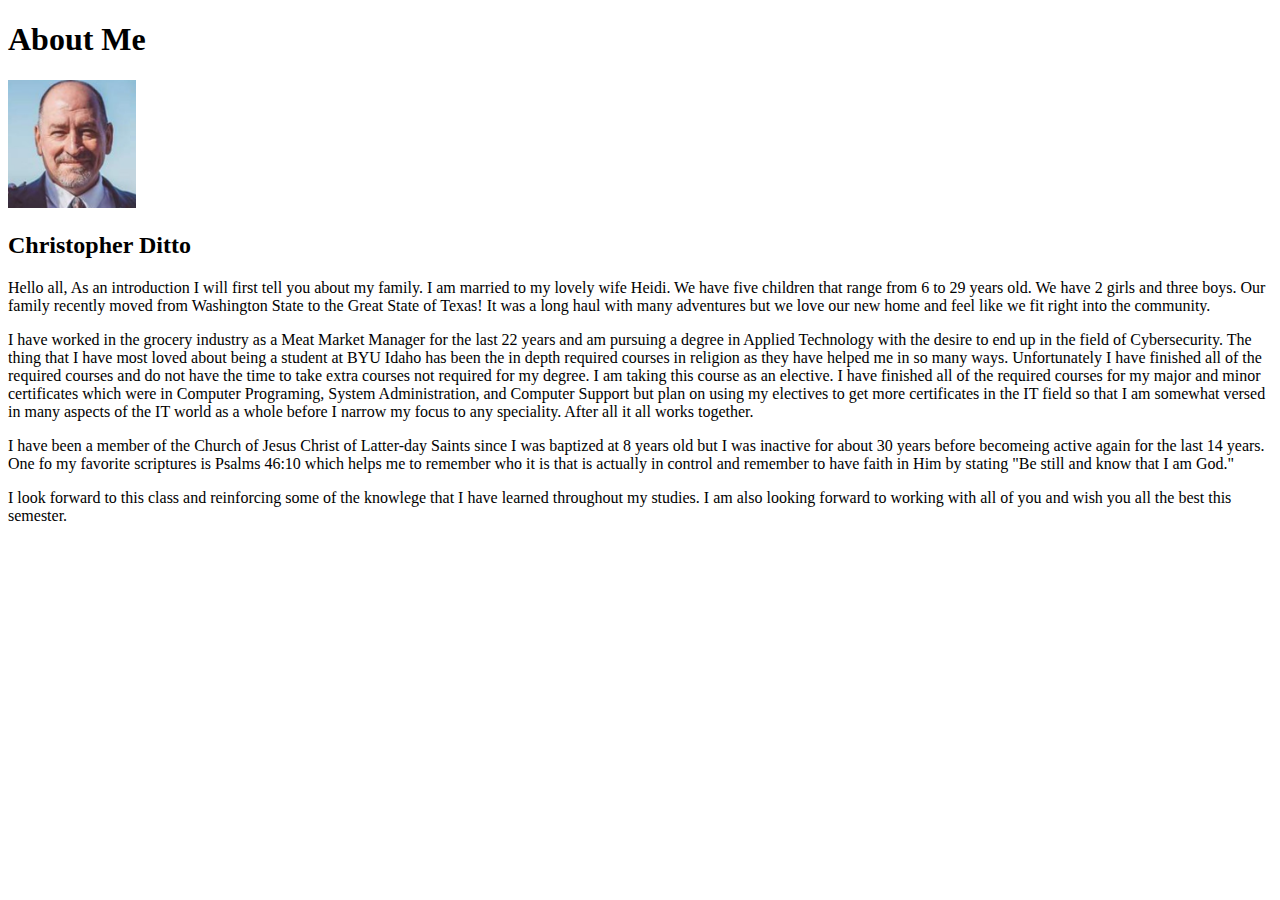
<file: aboutme/index.html>
<!DOCTYPE html>
<html lang="en">
<head>
    <meta charset="UTF-8">
    <meta http-equiv="X-UA-Compatible" content="IE=edge">
    <meta name="viewport" content="width=device-width, initial-scale=1.0">
    <title>All About Me</title>
</head>
<body>
    <h1>About Me</h1>
    <img alt="Image of me?" src="images/profile.jpg" >
    <h2>Christopher Ditto</h2>
    <p>
        Hello all, As an introduction I will first tell you about my family. I am married to my lovely wife Heidi. We have five children that range from 6 to 29 years old. We have 2 girls and three boys. Our family recently moved from Washington State to the Great State of Texas! It was a  long haul with many adventures but we love our new home and feel like we fit right into the community.
    </p>
    <p> 
        I have worked in the grocery industry as a Meat Market Manager for the last 22 years and am  pursuing a degree in Applied Technology with the desire to end up in the field of Cybersecurity. The thing that I have most loved about being a student at BYU Idaho has been the in depth required courses in religion as they have helped me in so many ways. Unfortunately I have finished all of the required courses and do not have the time to take extra courses not required for my degree. I am taking this course as an elective. I have finished all of the required courses for my major and minor certificates which were in Computer Programing, System Administration, and Computer Support but plan on using my electives to get more certificates in the IT field so that I am somewhat versed in many aspects of the IT world as a whole before I narrow my focus to any speciality. After all it all works together.
    </p>
    <p>
        I have been a member of the Church of Jesus Christ of Latter-day Saints since I was baptized at 8 years old but I was inactive for about 30 years before becomeing active again for the last 14 years. One fo my favorite scriptures is Psalms 46:10 which helps me to remember who it is that is actually in control and remember to have faith in Him by stating "Be still and know that I am God."
    </p>
    <p>    
        I look forward to this class and reinforcing some of the knowlege that I have learned throughout my studies. I am also looking forward to working with all of you and wish you all the best this semester.
    </p>
       
</body>
</html>
</file>
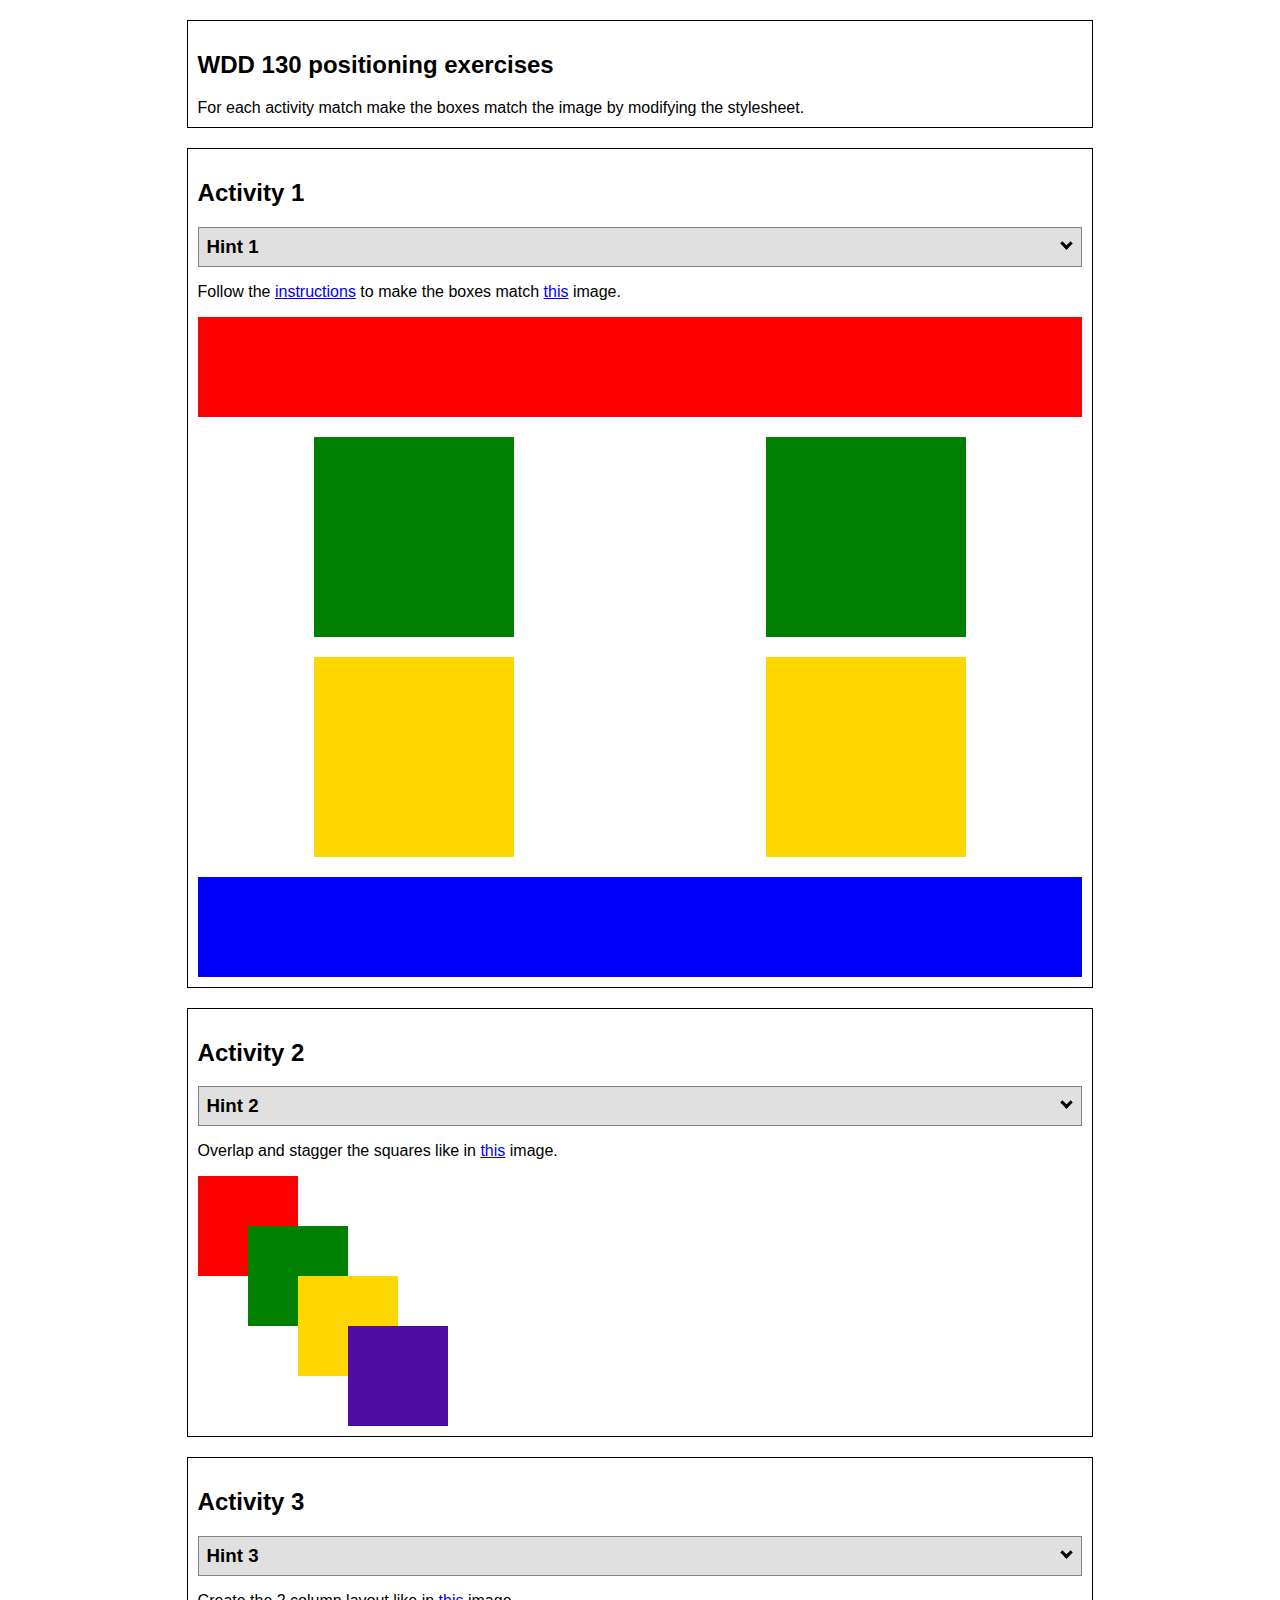
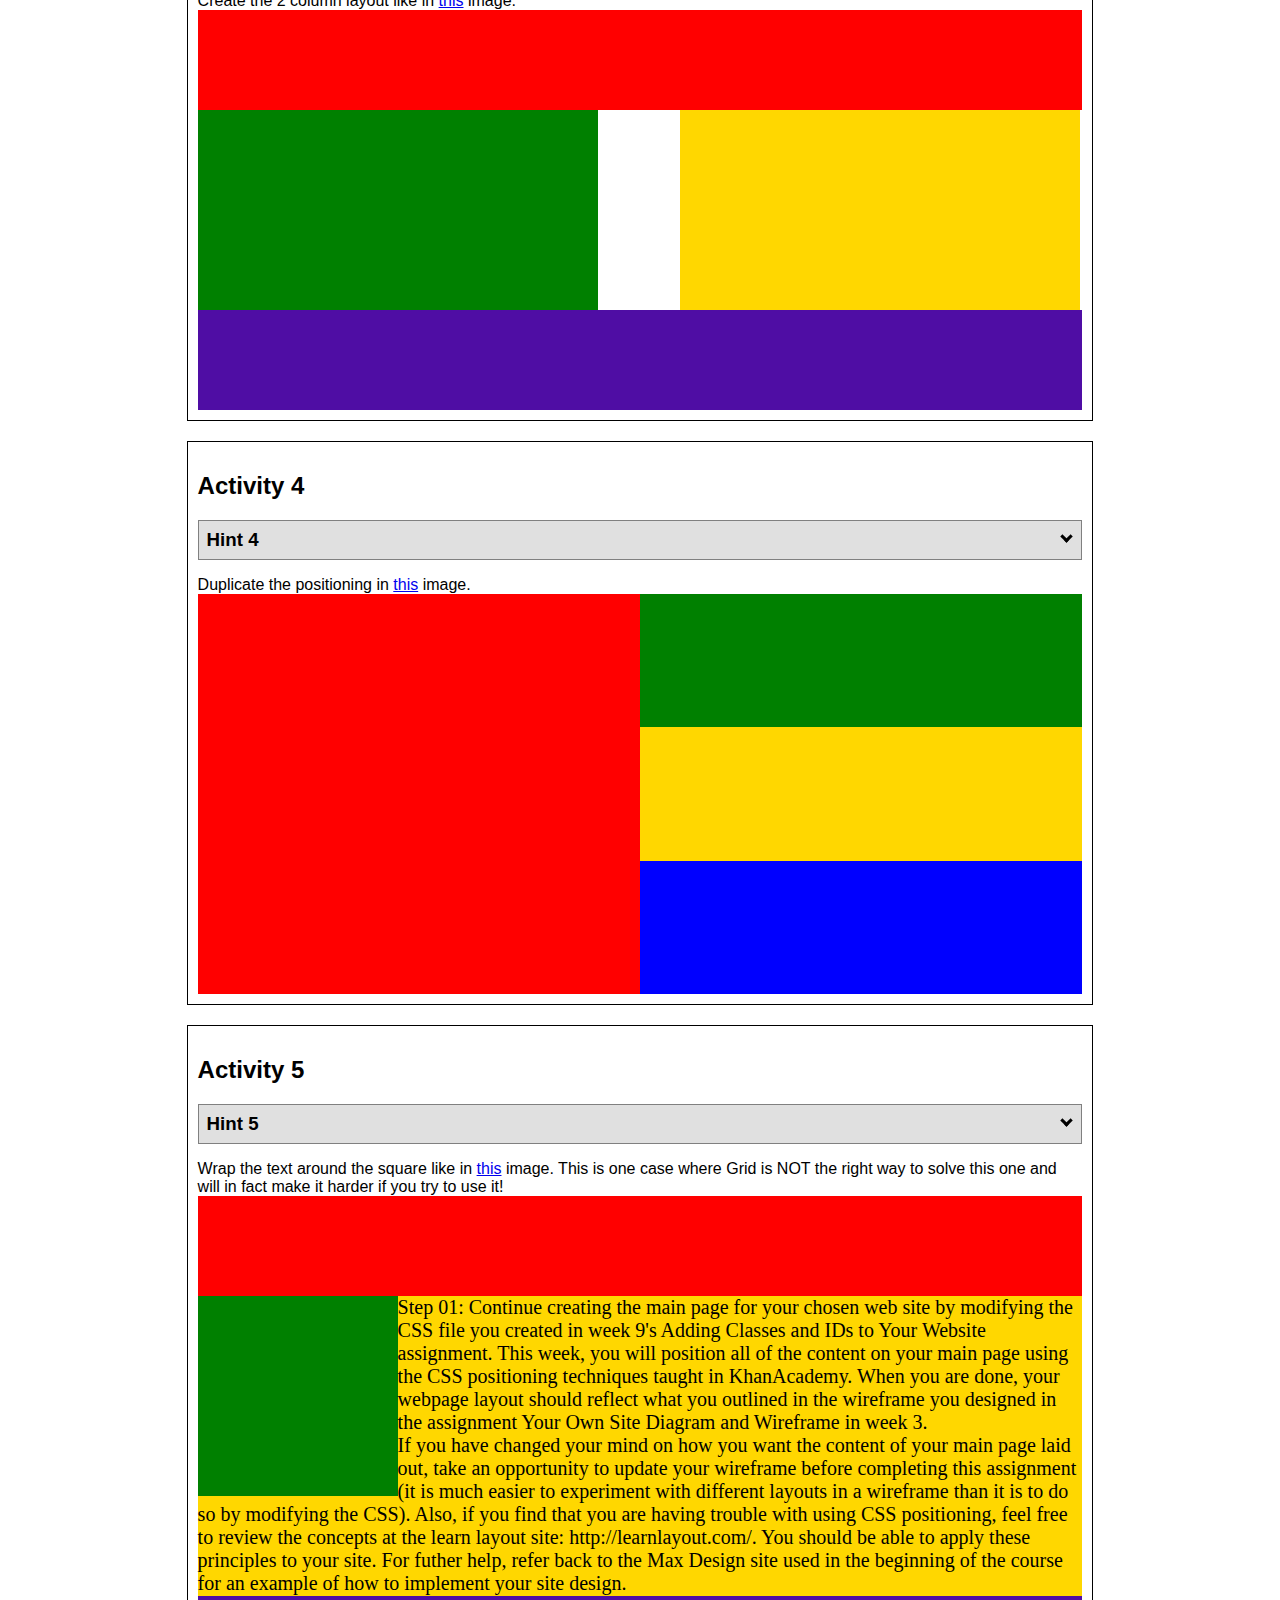
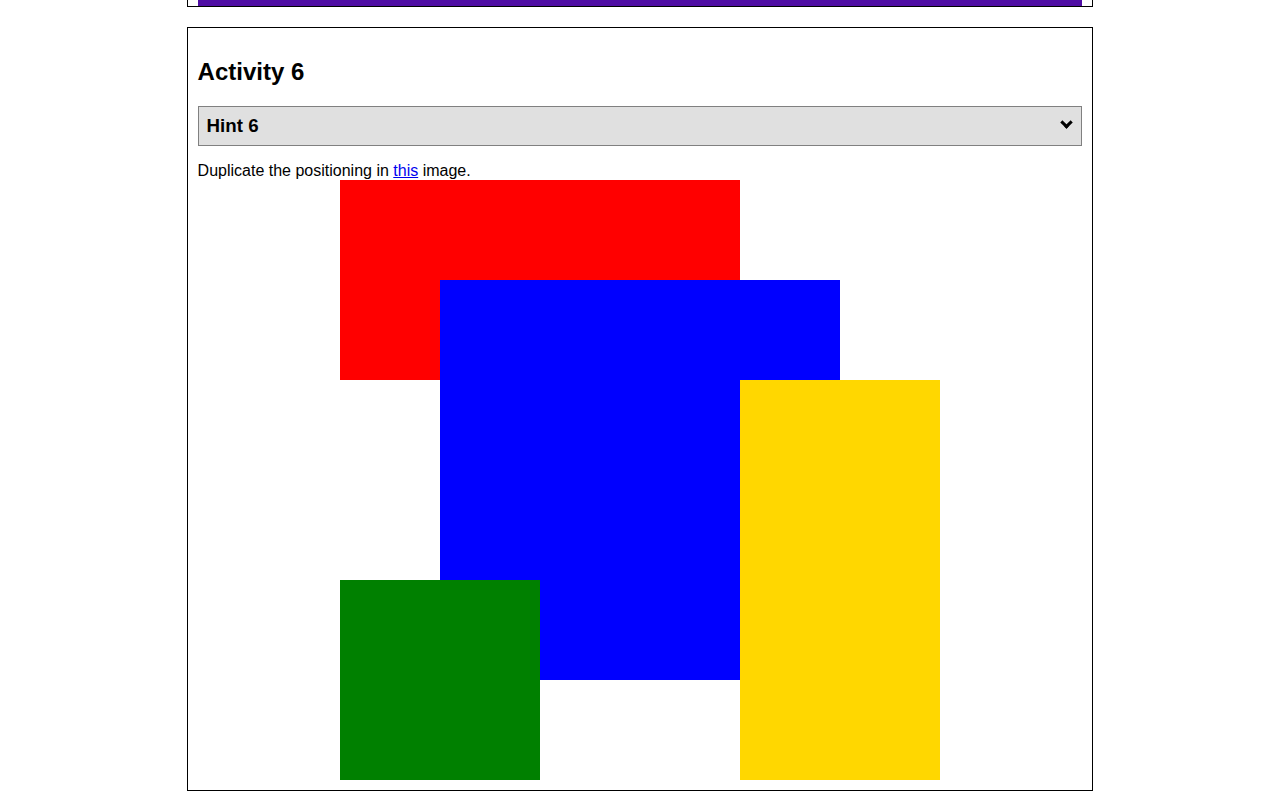
<file: positioning.html>
<!DOCTYPE html>
<html lang="en">
  <head>
    <!-- HTML - Name: positioning.html -->
    <title>Positioning Activity</title>
    <link rel="stylesheet" type="text/css" href="positionstyles.css" />
  </head>
  <body>
    <div class="activity">
      <h2>WDD 130 positioning exercises</h2>
      For each activity match make the boxes match the image by modifying the stylesheet.</div>
    <div class="activity">
      <h2>Activity 1</h2>
      <section class="hint"><input type="checkbox" ><i></i> <h3>Hint 1</h3><div><p>Check out the <a href="https://byui-wdd.github.io/wdd130/activities/w06-css-positioning.html" target="_blank">activity instructions</a> in Ilearn!</p></div></section>
      <p>Follow the <a href="https://byui-wdd.github.io/wdd130/activities/w06-css-positioning.html" target="_blank">instructions</a> to make the boxes match  <a href="https://byui-wdd.github.io/wdd130/images/example1.png" target="_blank">this</a> image.</p>
      <div class="content1" >
        <div class="red1" ></div>
        <div class="green1" ></div>
        <div class="green1" ></div>
        <div class="yellow1"></div>
        <div class="yellow1"></div>
        <div class="blue1"></div>
      </div>
    </div>
    <div class="activity">
      <h2>Activity 2</h2>
      <section class="hint"><input type="checkbox" > <h3>Hint 2</h3><i></i><div><p>Remember that the best way to shift elements around slightly on the page is with Margins.  You could also use Grid.  Either would work for this. If you choose margin, you can use a <em>negative</em> margin. (ie margin-top: -20px;)</p><h4>Properties used:</h4><ul><li>margin-top, margin-left</li><li>...or...</li><li>grid-template-columns: 50px 50px 50px 50px 50px </li></ul></div></section>
      <p>Overlap and stagger the squares like in <a href="https://byui-wdd.github.io/wdd130/images/example2.png" target="_blank">this</a> image.</p>
      <div class="content2" >
        <div class="red2" ></div>
        <div class="green2" ></div>
        <div class="yellow2"></div>
        <div class="blue2"></div>
      </div>
    </div>
    <div class="activity">
      <h2>Activity 3</h2>
      <section class="hint"><input type="checkbox" > <h3>Hint 3</h3><i></i><div><p>This one is going to be best solved with CSS Grid. Remember to make the boxes the right width first...then start moving them around. </p><h4>Properties used:</h4><ul><li>display:grid;</li><li>grid-template-columns:</li><li>grid-column-gap:</li>
        <li>grid-column:</li>  </ul></div></section>
      Create the 2 column layout like in <a href="https://byui-wdd.github.io/wdd130/images/example3.png" target="_blank">this</a>  image.
      <div class="content3" >
        <div class="red3" ></div>
        <div class="green3" ></div>
        <div class="yellow3"></div>
        <div class="blue3"></div>
      </div>
    </div>
    <div class="activity">
      <h2>Activity 4</h2>
      <section class="hint"><input type="checkbox" > <h3>Hint 4</h3><i></i><div><p>For the others we have been primarily concerned with width. For this one you will need to adjust height as well. </p><h4>Properties used:</h4><ul><li>display:grid;</li><li>grid-template-columns:</li><li>grid-row:</li></ul></div></section>
      Duplicate the positioning in <a href="https://byui-wdd.github.io/wdd130/images/example4.png" target="_blank">this</a> image. 
      <div class="content4" >
        <div class="red4" ></div>
        <div class="green4" ></div>
        <div class="yellow4"></div>
        <div class="blue4"></div>
      </div>
    </div>

    <div class="activity">
      <h2>Activity 5</h2>
      <section class="hint"><input type="checkbox" > <h3>Hint 5</h3><i></i><div><p>Grid is <strong>not</strong> the right way to do this.  In fact there is only one way to really do that...and that is with float. Remember that we float the thing we want the text to wrap around.  Also remember to start by making all the shapes the right size and shape.</p><h4>Properties used:</h4><ul><li>float: left;</li></ul></div></section>
      Wrap the text around the square like in <a href="https://byui-wdd.github.io/wdd130/images/example5.png" target="_blank">this</a> image. This is one case where Grid is NOT the right way to solve this one and will in fact make it harder if you try to use it!
      <div class="content5" >
        <div class="red5" ></div>
        <div class="green5" ></div>
        <div class="yellow5">Step 01: Continue creating the main page for your chosen web site by modifying the CSS file you created in week 9's Adding Classes and IDs to Your Website assignment. This week, you will position all of the content on your main page using the CSS positioning techniques taught in KhanAcademy. When you are done, your webpage layout should reflect what you outlined in the wireframe you designed in the assignment Your Own Site Diagram and Wireframe in week 3. <br />
          If you have changed your mind on how you want the content of your main page laid out, take an opportunity to update your wireframe before completing this assignment (it is much easier to experiment with different layouts in a wireframe than it is to do so by modifying the CSS). Also, if you find that you are having trouble with using CSS positioning, feel free to review the concepts at the learn layout site: http://learnlayout.com/. You should be able to apply these principles to your site. For futher help, refer back to the Max Design site used in the beginning of the course for an example of how to implement your site design.</div>
        <div class="blue5"></div>
      </div>
    </div>
    <div class="activity">
      <h2>Activity 6</h2>
      <section class="hint"><input type="checkbox" > <h3>Hint 6</h3><i></i><div><p>This one is all about visualizing the grid behind the layout. If you are having a hard time doing that first: all the sizes are even multiples of 100, and second here is another example with the lines drawn: <a href="https://byui-wdd.github.io/wdd130/images/example6-hint.png" target="_blank">example 6 with lines</a>. For this one you will find it easiest if you use px for the column width. You can also use <kbd>z-index</kbd> to control the element layering.    </p><h4>Properties used:</h4><ul><li>display:grid;</li><li>grid-template-columns:</li><li>grid-column:</li><li>grid-row:</li><li><a href="https://www.w3schools.com/cssref/pr_pos_z-index.asp" target="_blank">z-index:</a></li></ul></div></section>
      Duplicate the positioning in <a href="https://byui-wdd.github.io/wdd130/images/example6.png" target="_blank">this</a> image.
      <div class="content6" >
        <div class="red6" ></div>
        <div class="green6" ></div>
        <div class="yellow6"></div>
        <div class="blue6"></div>
      </div>
    </div>
  </body>
</html>
</file>
<file: positionstyles.css>
/* CSS - Name: "positionstyles.css" */
/* Activity 1 styles */
.content1 {
  /* This is the parent of the activity 1 boxes. */
  display: grid;
  grid-template-columns: 1fr 1fr;
  justify-items: center;
  grid-gap: 20px;
}
.red1 { 
  width: 100%; 
  height: 100px; 
  background-color: red; 
  grid-column: 1/3;

} 
.green1 {
  width: 200px; 
  height: 200px; 
  background-color: green; 

} 
.yellow1 {
  width: 200px; 
  height: 200px; 
  background-color: gold; 
} 
.blue1 {
  width: 100%; 
  height: 100px; 
  background-color: blue;
  grid-column: 1/3; 
} 
/* Activity 2 styles */ 
.content2 {
  /* This is the parent of the activity 2 boxes. */
}
.red2 {
  width: 100px; 
  height: 100px; 
  background-color: red; 
} 
.green2 { 
  width: 100px; 
  height: 100px; 
  background-color: green;
  margin-left: 50px;
  margin-top: -50px; 
} 
.yellow2 {
  width: 100px; 
  height: 100px; 
  background-color: gold;
  margin-left: 100px;
  margin-top: -50px;
} 
.blue2 {
  width: 100px; 
  height: 100px; 
  background-color: rgb(79, 13, 164);
  margin-left: 150px;
  margin-top: -50px; 
} 
/* Activity 3 styles */ 
.content3 {
  /* This is the parent of the activity 3 boxes. */
  display: grid;
  grid-template-columns: 1fr 1fr;
  grid-column-gap: 5em;
}
.red3 {
  width: 100%; 
  height: 100px; 
  background-color: red;
  grid-column: 1/3; 
} 
.green3 {
  width: 400px; 
  height: 200px; 
  background-color: green;
} 
.yellow3 {
  width: 400px; 
  height: 200px; 
  background-color: gold; 
} 
.blue3 {
  width: 100%;
  height: 100px; 
  background-color:  rgb(79, 13, 164);
  grid-column: 1/3;
} 
/* Activity 4 styles */ 
.content4 {
  /* This is the parent of the activity 4 boxes. */
  height: 400px;
  display: grid;
  grid-template-columns: 1fr 1fr;
  grid-template-rows: 1fr 1fr 1fr;
}
.red4 {
  width: 100%; 
  height: 400px; 
  background-color: red;
  grid-row: 1/4;
  grid-column: 1/2;
} 
.green4 {
  width: 100%; 
  height: 100%; 
  background-color: green; 
} 
.yellow4 {
  width: 100%; 
  height: 100%; 
  background-color: gold; 
} 
.blue4 {
  width: 100%; 
  height: 100%; 
  background-color: blue; 
} 
/* Activity 5 styles */ 
.content5 {
  /* This is the parent of the activity 5 boxes. */
  height: 400px;
}
.red5 { 
  width: 100%; 
  height: 100px; 
  background-color: red; 
} 
.green5 { 
  width: 200px; 
  height: 200px; 
  background-color: green; 
 float: left;
} 
.yellow5 {
  width: 100%; 
  height: 300px; 
  background-color: gold;
  font-size: 20px;
  font-family: bobwhite;
} 
.blue5 {
  width: 100%; 
  height: 100px; 
  background-color:  rgb(79, 13, 164); 
} 
/* Activity 6 styles */ 
.content6 {
  /* This is the parent of the activity 6 boxes. */
  display: grid;
  grid-template-columns: 100px 100px 100px 100px 100px 100px;
  grid-template-rows: 100px 100px 100px 100px 100px 100px;
  justify-content: center;
}
.red6 {
  width: 400px; 
  height: 200px; 
  background-color: red;
  grid-column: 1/4;
  grid-row: 1/2;
  z-index: 1;
} 
.green6 {
  width: 200px; 
  height: 200px; 
  background-color: green; 
  grid-column: 1/3;
  grid-row: 5/7;
  z-index: 4;
} 
.yellow6 {
  width: 200px; 
  height: 400px; 
  background-color: gold;
  grid-column: 5/7;
  grid-row: 3/7;
  z-index: 3;
} 
.blue6 {
  width: 400px; 
  height: 400px; 
  background-color: blue; 
  grid-column: 2/6;
  grid-row: 2/6;
  z-index: 2;
} 


/* Do not make any changes below here */
.activity {
  width: 70%; 
  margin: 20px auto; 
  font-family: Arial, sans-serif; 
  border: 1px solid black; 
  padding: 10px; 
  clear:both; 
  overflow: auto;
} 

.hint {
  border: 1px solid grey;
  background: #e0e0e0;
  padding: .5em;
  position: relative;
  margin: 1em 0;
}
.hint h3 {
  margin: 0;
}
.hint:hover {
  background: #d0d0d0;
}
.hint > div {
  display: none;
}

.hint input[type=checkbox] {
  position: absolute;
  width: 100%;
  height: 100%;
  opacity: 0;
  z-index: 1;
  cursor: pointer;
}

.hint input[type=checkbox]:checked ~ div {
  display: block;
}

.hint i {
  position: absolute;
  transform: translate(-6px, 0);
  margin-top: 16px;
  right: 10px;
  top: -3px;
}
.hint i:before, .hint i:after {
  content: "";
  position: absolute;
  background-color: black;
  width: 3px;
  height: 9px;
}
.hint i:before {
  transform: translate(2px, 0) rotate(45deg);
}
.hint i:after {
  transform: translate(-2px, 0) rotate(-45deg);
}

.hint input[type=checkbox]:checked ~ i:before {
  transform: translate(-2px, 0) rotate(45deg);
}
.hint input[type=checkbox]:checked ~ i:after {
  transform: translate(2px, 0) rotate(-45deg);
}
.hint a {
  position: relative;
  z-index: 1;
}
</file>
